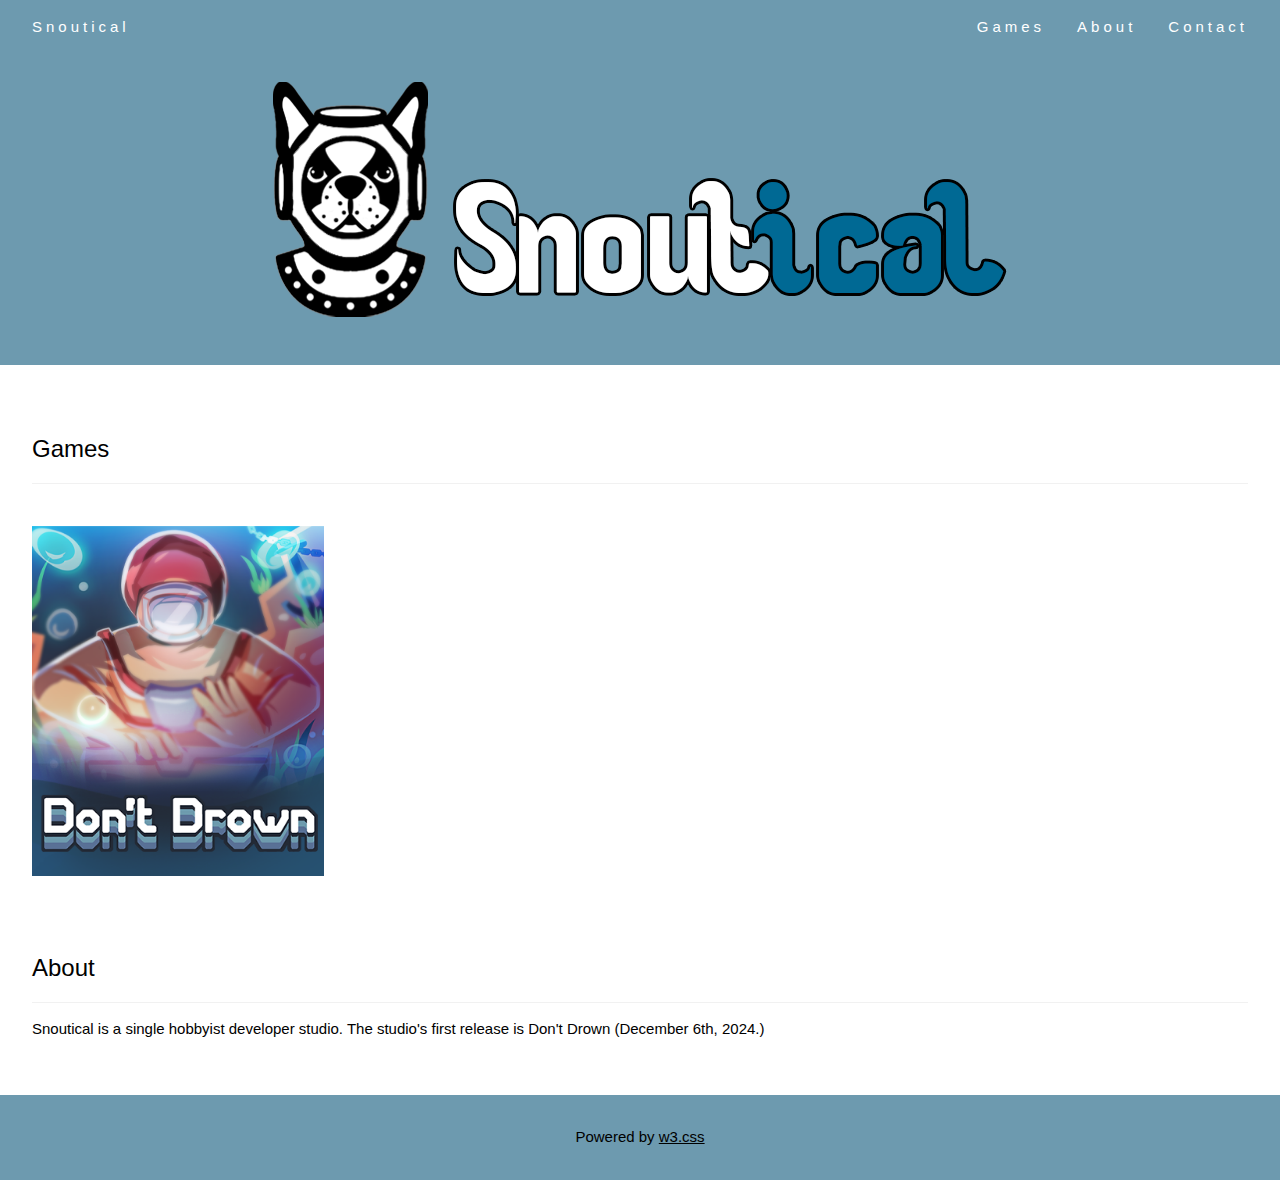
<file: index.html>
<!DOCTYPE html>
<html>

<head>
    <title>Snoutical</title>
    <meta charset="UTF-8">
    <meta name="viewport" content="width=device-width, initial-scale=1">
    <link rel="stylesheet" href="https://www.w3schools.com/w3css/4/w3.css">
    <link rel="stylesheet" href="https://www.w3schools.com/lib/w3-theme-black.css">
    <link rel="stylesheet" href="https://cdnjs.cloudflare.com/ajax/libs/font-awesome/4.3.0/css/font-awesome.min.css">
    <link rel="stylesheet" href="./styles/custom.css">
</head>

<body>


    <!-- Navbar (sit on top) this currently hides the logo unless we add padding so maybe remove it and just do the non floating thing or make it transparent -->
    <div class="w3-bar dont-drown-blue w3-wide w3-padding w3-card w3-text-white">
        <a href="#home" class="w3-bar-item w3-button">Snoutical</a>
        <!-- Float links to the right. Hide them on small screens -->
        <div class="w3-right w3-hide-small">
            <a href="#games" class="w3-bar-item w3-button">Games</a>
            <a href="#about" class="w3-bar-item w3-button">About</a>
            <a href="https://aemail.com/0VqG" class="w3-bar-item w3-button">Contact</a>
        </div>
    </div>

    <!-- Header -->
    <div class="w3-container dont-drown-blue" style="width:100%" id="home">
        <div class="w3-center">
            <img class="w3-image" src="./images/logos/Snoutical Logo Full without Background.png" alt="Snoutical">
        </div>
    </div>

    <!-- Page content -->
    <div class="w3-content w3-padding" style="max-width:1564px">

        <!-- Project Section -->
        <div class="w3-container w3-padding-32" id="games">
            <h3 class="w3-border-bottom w3-border-light-grey w3-padding-16">Games</h3>
        </div>

        <div class="w3-row-padding">
            <div class="w3-col l3 m6 w3-margin-bottom">
                <div class="w3-display-container">
                    <a href="./dont_drown/index.html">
                    <img src="./dont_drown/images/Store_Capsule_Vertical.png" alt="Don't Drown"
                        style="width:100%">
                    </a>
                </div>
            </div>
        </div>

        <!-- About Section -->
        <div class="w3-container w3-padding-32" id="about">
            <h3 class="w3-border-bottom w3-border-light-grey w3-padding-16">About</h3>
            <p>Snoutical is a single hobbyist developer studio. The studio's first release is Don't Drown (December 6th, 2024.) 
            </p>
        </div>

        <!-- End page content -->
    </div>


    <!-- Footer -->
    <footer class="w3-center w3-padding-16 dont-drown-blue">
        <p>Powered by <a href="https://www.w3schools.com/w3css/default.asp" title="W3.CSS" target="_blank"
                class="w3-hover-text-white">w3.css</a></p>
    </footer>
</body>

</html>
</file>
<file: styles/custom.css>
.dont-drown-blue {
    background-color: #6d9aaf;
}
.dont-drown-black {
    background-color: #232a36;
}
.dont-drown-dark-blue {
    background-color: #597196;
}

.steam-indigo {
    background-color: #1b2838;
}

/* remove the line after link pressed */
.link-button-visited {
    text-decoration: none;
}
</file>
